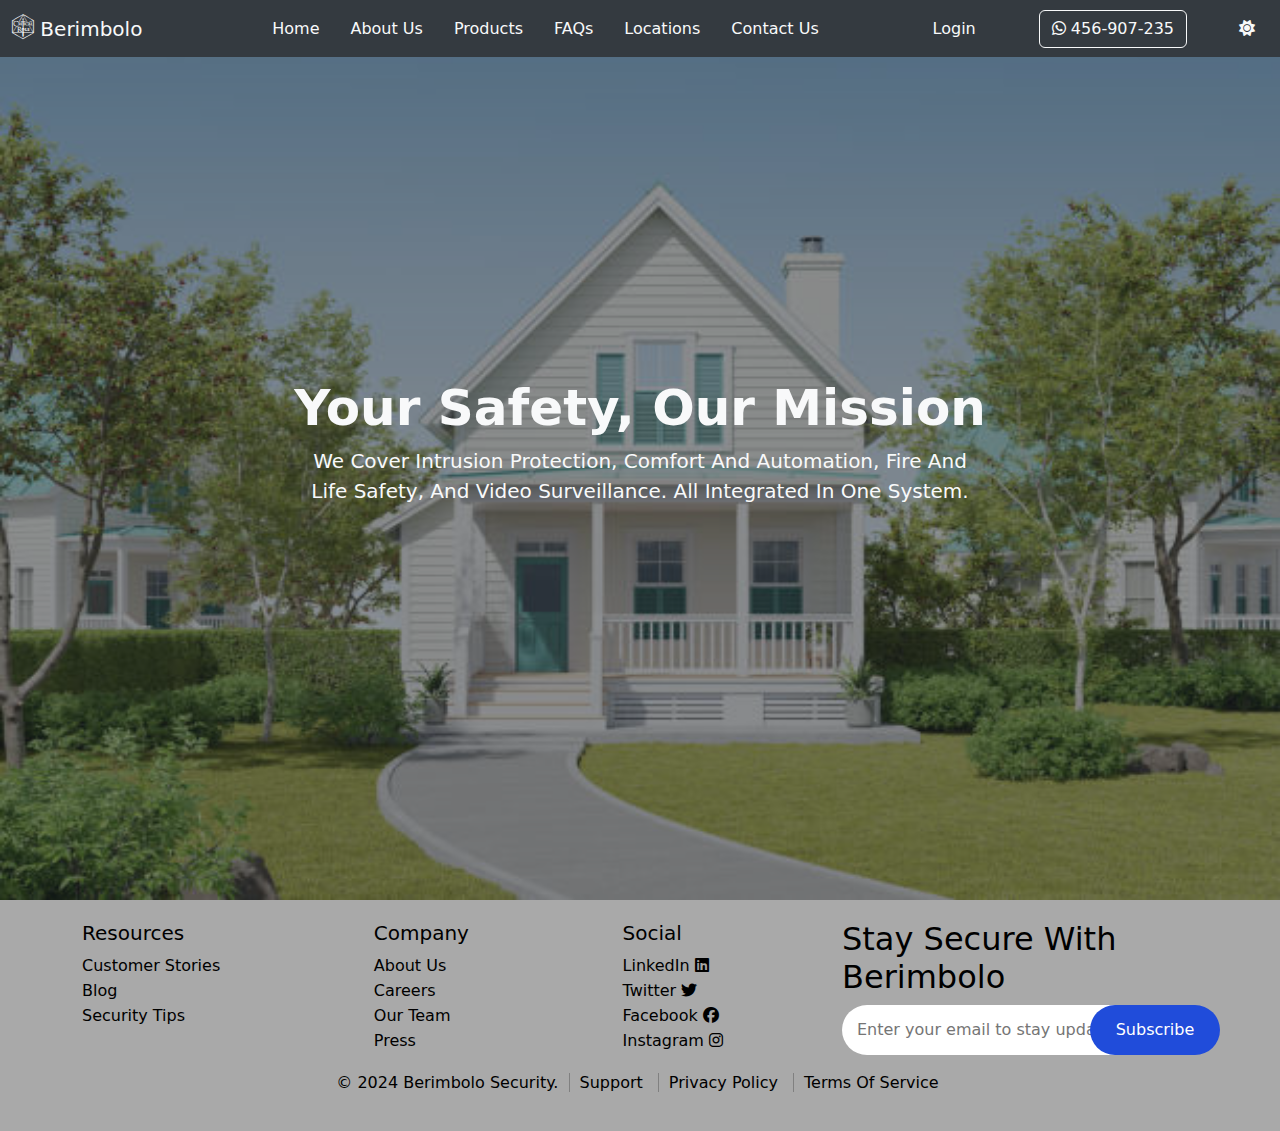
<file: index.html>
<!DOCTYPE html>
<html lang="en">
<head>
    <meta charset="UTF-8">
    <meta name="viewport" content="width=device-width, initial-scale=1.0">
    <title>Berimbolo Security</title>
    <link rel="stylesheet" href="bootstrap.min.css">
    <link rel="stylesheet" href="style.css">
    <link rel="stylesheet" href="responsive.css">
    <link rel="stylesheet" href="all.min.css">
    <link rel="stylesheet" href="https://cdnjs.cloudflare.com/ajax/libs/font-awesome/6.7.2/css/all.min.css" integrity="sha512-Evv84Mr4kqVGRNSgIGL/F/aIDqQb7xQ2vcrdIwxfjThSH8CSR7PBEakCr51Ck+w+/U6swU2Im1vVX0SVk9ABhg==" crossorigin="anonymous" referrerpolicy="no-referrer" />
</head>
<body>
    <!-- navbar start-->
    <nav class="navbar navbar-expand-lg navbar-light bg-dark bg-opacity-50 fixed-top" data-theme="dark" id="navbar">
        <div class="container-fluid">
            <a class="navbar-brand text-light" href="#" onclick="showSection('home')"><i class="fa-brands fa-critical-role" style="font-size: 25px;"></i> Berimbolo</a>
            <button class="navbar-toggler" type="button" data-bs-toggle="collapse" data-bs-target="#marwa" aria-controls="navbarSupportedContent" aria-expanded="false" aria-label="Toggle navigation">
                <span class="navbar-toggler-icon"></span>
            </button>
            <div class="collapse navbar-collapse" id="marwa">
                <ul class="navbar-nav mb-lg-0 justify-content-center d-flex" style="gap: 15px;">
                    <li class="nav-item">
                        <a class="nav-link active text-light" aria-current="page" href="#" onclick="showSection('home')">Home</a>
                    </li>
                    <li class="nav-item">
                        <a class="nav-link text-light" href="#" onclick="showSection('aboutus')">About Us</a>
                    </li>
                    <li class="nav-item">
                        <a class="nav-link text-light" href="#" onclick="showSection('products')">Products</a>
                    </li>
                    <li class="nav-item">
                        <a class="nav-link text-light" href="#" onclick="showSection('FAQ')">FAQs</a>
                    </li>
                    <li class="nav-item">
                        <a class="nav-link text-light" href="#" onclick="showSection('locations')" >locations</a>
                    </li>
                    <li class="nav-item">
                        <a class="nav-link text-light" data-bs-toggle="modal" data-bs-target="#marwa2" href="#">contact us</a>
                    </li>
                </ul>
                <div class="d-flex justify-content-end align-items-center">
                    <a href="#login" class="me-5 text-light text-decoration-none" onclick="showSection('login')">Login</a>
                    <a href="https://wa.link/62107l" class="btn btn-outline-light me-4"><i class="fa-brands fa-whatsapp"></i> 456-907-235</a>
                    <button id="themeToggle" class="btn text-light">
                        <i id="themeIcon" class="fa-solid fa-sun"></i>
                    </button>
                </div>
                <div id="toast"></div>
            </div>
        </div>
    </nav>
    <!-- navbar end-->
    <!-- hero start-->
    <div class="mm section" id="home">
        <section class="one text-light bg-dark bg-opacity-50 " >
            <img src="house1.jpg" alt="">
            <h1>Your Safety, Our Mission</h1>
            <p class=" d-flex justify-content-center">We cover intrusion protection, comfort and automation, fire and life safety, and video surveillance. All integrated in one system.</p>
        </section>
    </div>
    <!-- hero end-->
    <!-- contact_us start -->
    <section id="modal" class="model">
        <div class="modal fade" id="marwa2" tabindex="-1" aria-labelledby="exampleModalLabel" aria-hidden="true">
            <div class="modal-dialog ">
                <div class="modal-content">
                <div class="modal-header">
                    <h1 class="modal-title" style="font-size: 35px;" id="exampleModalLabel">contact us</h1>
                    <button type="button" class="btn-close" data-bs-dismiss="modal" aria-label="Close"></button>
                </div>
                <div class="modal-body">
                    <div class="d-flex align-content-center gap-3">
                        <i class="fa-solid fa-location-dot fs-4 text-secondary"></i>
                        <p> 123 anywherest..any <br>city,st12345</p>
                    </div>
                    <div class="d-flex align-content-center gap-3">
                        <a class="d-flex align-content-center gap-3" href="https://wa.link/62107l" ><i class="fa-brands fa-whatsapp fs-5 text-secondary"></i> <p>456-907-235</p></a>
                    </div>
                    <div class="d-flex align-content-center gap-3">
                        <i class="fa-solid fa-envelope fs-4 text-secondary"></i>
                        <p> <a href="#">Berimbolo@gmail.com</a></p>
                    </div>
                    <div class="d-flex align-content-center gap-3">
                        <i class="fa regular fa-globe fs-4 text-secondary"></i>
                        <p> <a href="#">www.Berimbolsecurity</a></p>
                    </div>
                </div>
                <div class="modal-footer d-flex  gap-3">
                    <button type="button" class="btn btn-secondary" data-bs-dismiss="modal">Cancel</button>
                </div>
            </div>
            </div>
        </div>
    </section>
    <!-- contact_us end -->
    <!-- about_us start -->
    <main id="aboutus" class="mt-5 section" style="padding-top: 70px;margin-bottom: 20px;">
        <h2 class="text-center">about us</h2>
        <section class="bb">
            <!-- section1 start -->
            <div class="aa mt-5">
                <div class="row justify-content-center gap-5 gg">
                    <div class="col-12 col-md-5 align-content-center ">
                        <h1>our company</h1>
                        <p>Your safety is our priority at Berimbolo Security! We deliver top-notch solutions like advanced alarm systems, CCTV installations, and 24/7 monitoring to ensure complete peace of mind. With a focus on innovation and reliability, we aim to secure your home and business while making protection effortless. Trust us to provide expert assessments, seamless installations, and unparalleled support.</p>
                    </div>
                    <div class="col-12 col-md-3 clin" style="background-image: url(positions-in-a-company.jpeg); background-position: center;"></div>
                </div>
            </div>
            <div class="row justify-content-center mt-5 gap-5 gg">
                <div class="col-12 col-md-3 clin" style="background-image: url(hand.webp);background-position: center;"></div>
                <article class="col-12 col-md-5 lh-3 my-auto ">
                    <h2 class="w-75">how we work with our clients</h2>
                    <p>At Berimbolo Security, we work by first understanding our clients' needs through detailed risk assessments. Then, we deliver comprehensive security solutions, including installation of systems and 24/7 monitoring, with continuous support to ensure complete protection.</p>
                    <a class="btn btn-dark dd" href="#" data-bs-toggle="modal" data-bs-target="#marwa2">contact us <i class="fa light fa-arrow-right"></i></a>
                </article>
            </div>

            <div class="row justify-content-center mt-5 gap-5 cc gg">
                <article class="col-12 col-md-5 lh-3 my-auto  ">
                    <h2 class="w-75">dream until your dreams come true</h2>
                    <p>"Dream until your dreams come true" reflects Berimbolo Security's mission for growth. With rising demand, they're creating a website to showcase their services—security assessments, alarm systems, CCTV, and 24/7 monitoring—while ensuring a smooth experience for both mobile and desktop users.</p>
                    <a class="btn btn-dark dd" href="#" data-bs-toggle="modal" data-bs-target="#marwa2">contact us <i class="fa light fa-arrow-right"></i></a>
                </article>
                <div class="col-12 col-md-3 clin" style="background-image: url(man-woman-tablet-business-city-smile-approval-deal-notification-contact-people-partner-digital-touchscreen-325843609.webp);"></div>
            </div>
            <!-- section1 end -->

            <!-- section2 start -->
            <section class="mt-5 text-center">
                <h2>our core values</h2>
                <p>our values shape the culture of our organization and define the character of our company</p>
                <div class="row justify-content-center gap-3 mb-3">
                    <div class="card values col-12 col-md-5" style="background-image: url(bg.png); background-size: cover;">
                        <img src="images(2).png" class="card-img-top mx-auto" alt="...">
                        <div class="card-body text-dark">
                            <h5 class="card-title">Collaboration</h5>
                            <p class="card-text">Collaboration is the process of two or more people or organizations working together to complete a task or achieve a goal.</p>
                        </div>
                    </div>
                    <div class="card values col-12 col-md-5" style="background-image: url(bg.png); background-size: cover;">
                        <img src="calc(3).png" class="card-img-top mx-auto" alt="...">
                        <div class="card-body text-dark">
                            <h5 class="card-title">Transparency</h5>
                            <p class="card-text">Transparency, as used in science is operating in such a way that it is easy for others to see what actions are performed.</p>
                        </div>
                    </div>
                </div>
                <div class="row justify-content-center gap-3">
                    <div class="card values col-12 col-md-5" style="background-image: url(bg.png); background-size: cover;">
                        <img src="arrow.png" class="card-img-top mx-auto" alt="...">
                        <div class="card-body text-dark">
                            <h5 class="card-title">Trust</h5>
                            <p class="card-text">Trust will help us foster a positive and productive environment that delivers value to our users and customers</p>
                        </div>
                    </div>
                    <div class="card values col-12 col-md-5" style="background-image: url(bg.png); background-size: cover;">
                        <img src="integrity.png" class="card-img-top mx-auto" alt="...">
                        <div class="card-body text-dark">
                            <h5 class="card-title">integrity</h5>
                            <p class="card-text">Integrity ensures that we are honest, transparent, and ethical in all our interactions.</p>
                        </div>
                    </div>
                </div>
            </section>
            <!-- section2 end -->
        </section>
        <!-- team_work start -->
        <section class="mt-5">
            <h2 class="text-center mb-5">Our Perfect Team</h2>
            <!-- group1 -->
            <div class="row justify-content-center " style="gap: 100px;">
                <!-- Team member 1 -->
                <div class="d-flex team col-12 col-sm-6 col-md-4 gap-4">
                    <img src="man1.png" class="col-4 img-fluid">
                    <div class="col-8">
                        <h5>John Miller</h5>
                        <small class="text-primary">Technical Director</small>
                        <p>Oversees security system development and ensures a smooth user experience across platforms.</p>
                        <small>
                            <a href="#" class=" text-secondary"><i class="fa-brands fa-instagram col-1"></i></a>
                            <a href="#" class=" text-secondary"><i class="fa-brands fa-twitter col-1"></i></a>
                            <a href="#" class=" text-secondary"><i class="fa-brands fa-facebook col-1"></i></a>
                            <a href="#" class=" text-secondary"><i class="fa-brands fa-linkedin col-1"></i></a>
                        </small>
                    </div>
                </div>
                <!-- Team member 2 -->
                <div class="d-flex team col-12 col-sm-6 col-md-4 gap-4">
                    <img src="woman2.jpg" class="col-4 img-fluid">
                    <div class="col-8">
                        <h5>Sarah Johnson</h5>
                        <small class="text-primary">Project Manager</small>
                        <p>Coordinates security system installations and ensures timely project completion.</p>
                        <small>
                            <a href="#" class=" text-secondary"><i class="fa-brands fa-instagram col-1"></i></a>
                            <a href="#" class=" text-secondary"><i class="fa-brands fa-twitter col-1"></i></a>
                            <a href="#" class=" text-secondary"><i class="fa-brands fa-facebook col-1"></i></a>
                            <a href="#" class=" text-secondary"><i class="fa-brands fa-linkedin col-1"></i></a>
                        </small>
                    </div>
                </div>
            </div>
            <!-- group2 -->
            <div class="row justify-content-center mt-5" style="gap: 100px">
                <!-- Team member 3 -->
                <div class="d-flex team col-12 col-sm-6 col-md-4 gap-4">
                    <img src="man3.png" class="col-4 img-fluid">
                    <div class="col-8">
                        <h5>David Lee</h5>
                        <small class="text-primary">Security Consultant</small>
                        <p>Provides consultations and personalized security solutions for clients.</p>
                        <small>
                            <a href="#" class=" text-secondary"><i class="fa-brands fa-instagram col-1"></i></a>
                            <a href="#" class=" text-secondary"><i class="fa-brands fa-twitter col-1"></i></a>
                            <a href="#" class=" text-secondary"><i class="fa-brands fa-facebook col-1"></i></a>
                            <a href="#" class=" text-secondary"><i class="fa-brands fa-linkedin col-1"></i></a>
                        </small>
                    </div>
                </div>
                <!-- Team member 4 -->
                <div class="d-flex team col-12 col-sm-6 col-md-4 gap-4">
                    <img src="woman1.jpeg" class="col-4 img-fluid">
                    <div class="col-8">
                        <h5>Emily Harris</h5>
                        <small class="text-primary">Cybersecurity Expert</small>
                        <p>Manages risk assessments and digital safety, supports 24/7 monitoring for protection.</p>
                        <small>
                            <a href="#" class=" text-secondary"><i class="fa-brands fa-instagram col-1"></i></a>
                            <a href="#" class=" text-secondary"><i class="fa-brands fa-twitter col-1"></i></a>
                            <a href="#" class=" text-secondary"><i class="fa-brands fa-facebook col-1"></i></a>
                            <a href="#" class=" text-secondary"><i class="fa-brands fa-linkedin col-1"></i></a>
                        </small>
                    </div>
                </div>
            </div>
            <!-- group3 -->
            <div class="row justify-content-center  mt-5" style="gap: 100px">
                <!-- Team member 5 -->
                <div class="d-flex team col-12 col-sm-6 col-md-4 gap-4">
                    <img src="man2.png" class="col-4 img-fluid">
                    <div class="col-8">
                        <h5>Michael Clark</h5>
                        <small class="text-primary">Sales Manager</small>
                        <p>Manages customer relations, sales, and installation of security systems.</p>
                        <small>
                            <a href="#" class=" text-secondary"><i class="fa-brands fa-instagram col-1"></i></a>
                            <a href="#" class=" text-secondary"><i class="fa-brands fa-twitter col-1"></i></a>
                            <a href="#" class=" text-secondary"><i class="fa-brands fa-facebook col-1"></i></a>
                            <a href="#" class=" text-secondary"><i class="fa-brands fa-linkedin col-1"></i></a>
                        </small>
                    </div>
                </div>
                <!-- Team member 6 -->
                <div class="d-flex team col-12 col-sm-6 col-md-4 gap-4">
                    <img src="woman3.jpg" class="col-4 img-fluid">
                    <div class="col-8">
                        <h5>Laura Walker</h5>
                        <small class="text-primary">Customer Relations Manager</small>
                        <p>Maintains client communication and improves the service experience.</p>
                        <small>
                            <a href="#" class=" text-secondary"><i class="fa-brands fa-instagram col-1"></i></a>
                            <a href="#" class=" text-secondary"><i class="fa-brands fa-twitter col-1"></i></a>
                            <a href="#" class=" text-secondary"><i class="fa-brands fa-facebook col-1"></i></a>
                            <a href="#" class=" text-secondary"><i class="fa-brands fa-linkedin col-1"></i></a>
                        </small>
                    </div>
                </div>
            </div>
        </section>
        <!-- team_work end -->
        <!-- testmonial start -->
        <section class="testmonial mt-5">
            <h2 class="text-center mb-5">our Testimonials </h2>
            <div class="row gap-4 justify-content-center">
                <div class="card col-3" style="width: 20rem;">
                    <i class="fa-solid fa-quote-left" style="font-size: 30px;"></i>
                    <div class="ww">
                        <img src="man.png" class="shadow" style="border-radius: 50%;width: 200px;height: 200px;">
                        <div class="card-body">
                            <h5>John Smith,Homeowner</h5>
                            <h6><i class="fa-solid fa-star"></i>
                                <i class="fa-solid fa-star"></i>
                                <i class="fa-solid fa-star"></i>
                                <i class="fa-solid fa-star"></i>
                                <i class="fa-regular fa-star"></i>
                            </h6>
                            <p class="card-text">The security system from Fortix has given my family peace of mind. The installation was seamless, and the devices are user-friendly. Highly recommend!</p>
                        </div>
                    </div>
                </div>
                <div class="card col-3" style="width: 20rem;">
                    <i class="fa-solid fa-quote-left" style="font-size: 30px;"></i>
                    <div class="ww">
                        <img src="woman.png" class="shadow" style="border-radius: 50%;width: 200px;height: 200px;">
                        <div class="card-body">
                            <h5>Emily Davis, Business Owner</h5>
                            <h6><i class="fa-solid fa-star"></i>
                                <i class="fa-solid fa-star"></i>
                                <i class="fa-solid fa-star"></i>
                                <i class="fa-regular fa-star"></i>
                                <i class="fa-regular fa-star"></i>
                            </h6>
                            <p class="card-text">Fortix provided exceptional service and cutting-edge solutions for my office. Their support team is always available, making it easy to handle any issues."</p>
                        </div>
                    </div>
                </div>
                <div class="card col-3" style="width: 20rem;">
                    <i class="fa-solid fa-quote-left" style="font-size: 30px;"></i>
                    <div class="ww">
                        <img src="images(1).png" class="shadow" style="border-radius: 50%;width: 200px;height: 200px;">
                        <div class="card-body">
                            <h5>Ahmed Ali, IT Specialist</h5>
                            <h6><i class="fa-solid fa-star"></i>
                                <i class="fa-solid fa-star"></i>
                                <i class="fa-solid fa-star"></i>
                                <i class="fa-solid fa-star"></i>
                                <i class="fa-solid fa-star"></i>
                            </h6>
                            <p class="card-text">I trust Fortix for their reliable and advanced technology. Their smart cameras and sensors ensure top-notch safety for my property.</p>
                        </div>
                    </div>
                </div>
            </div>
        </section>
        <!-- testmonial end -->
    </main>
    <!-- about_us end -->
    <!-- locations start -->
    <section class="locations mt-5 section" id="locations" style="padding-top: 70px;margin-bottom: 20px;">
        <h2 class="text-center">Company Locations</h2>
        <div class="gallary mt-5">
            <div class="row gap-5 justify-content-center mb-3">
                <div class="card-area col-12 col-md-6 col-lg-3">
                    <div class="card card1 ">
                        <img src="america-pictures-r6jsqyj9mgl0bwxw.jpg" >
                        <div class="overlay">
                            <h4>United States (America)</h4>
                            <p>The main branch in the U.S. is situated in a major city, serving clients across North America.</p>
                        </div>
                    </div>
                </div>
                <div class="card-area  col-12 col-md-6 col-lg-3 ">
                    <div class="card card1">
                        <img src="france.jpg" alt="">
                        <div class="overlay">
                            <h4>France</h4>
                            <p>Located in one of the major cities, this branch offers comprehensive services, including security risk assessments, alarm system installations, and CCTV setups.</p>
                        </div>
                    </div>
                </div>
                <div class="card-area col-12 col-md-6 col-lg-3">
                    <div class="card card1 ">
                        <img src="uk.webp" alt="">
                        <div class="overlay">
                            <h4>United Kingdom (UK)</h4>
                            <p>This branch specializes in providing high-quality security solutions for businesses and residential properties, with a focus on innovation and reliability.</p>
                        </div>
                    </div>
                </div>
            </div>
            <div class="row gap-5 justify-content-center mt-3">
                <div class="card-area col-12 col-md-6 col-lg-3">
                    <div class="card card1">
                        <img src="german.jpg" alt="">
                        <div class="overlay">
                            <h4>Germany</h4>
                            <p>This branch is renowned for utilizing cutting-edge German technology in the security sector.</p>
                        </div>
                    </div>
                </div>
                <div class="card-area col-12 col-md-6 col-lg-3">
                    <div class="card card1">
                        <img src="spain.jpg" alt="">
                        <div class="overlay">
                            <h4>Spain</h4>
                            <p>The Spanish branch focuses on delivering exceptional services tailored to clients in the region.</p>
                        </div>
                    </div>
                </div>
                <div class="card-area col-12 col-md-6 col-lg-3">
                    <div class="card card1">
                        <img src="canda.jpg" alt="">
                        <div class="overlay">
                            <h4>Canada</h4>
                            <p>Located in a key metropolitan area, the Canadian branch offers tailored security services, including 24/7 monitoring, ensuring complete protection for its clients.</p>
                        </div>
                    </div>
                </div>
            </div>
        </div>
    </section>
    <!-- locations end -->
    <!-- products start -->
    <main class="mt-5 section" id="products" style="padding-top: 70px;margin-bottom: 20px;">
        <h2 class="text-center">all products</h2> 
        <!-- section1 start -->
        <section id="section1" class="mt-5">
            <div class="d-flex ms-5">
                <div class="h2 me-2 bg-dark bg-opacity-75"></div>
                <h2>smart locks</h2>
            </div>
            <div class="row justify-content-evenly gap-5 mt-3 ">
                <!-- Card 1 -->
                <div class="card d-flex justify-content-center align-items-center pt-3 ff" style="width: 15rem; height: 40vh;">
                    <input type="checkbox" id="toggleHeart1" class="d-none">
                    <label for="toggleHeart1">
                        <i class="fa-solid fa-heart"></i>
                    </label>
                    <div class="row justify-content-center align-items-center bg-dark bg-opacity-50 py-2" style="height: 50%; width: 100%;">
                        <img src="lock1.png" class="card-img-top col-4" style="width: 70px; height: 100px;">
                    </div>
                    <div class="card-body">
                        <h5 class="card-title">Doorbell Camera</h5>
                        <small class="card-text text-muted">EGP 17,749.00 <br> <del>EGP 2000.00 </del></small>
                        <a href="#" class="btn btn-primary">add to card <i class="fa fa-cart-shopping"></i></a>
                    </div>
                </div>
                <!-- Card 2 -->
                <div class="card d-flex justify-content-center align-items-center pt-3" style="width: 15rem; height: 40vh;">
                    <input type="checkbox" id="toggleHeart2" class="d-none">
                    <label for="toggleHeart2">
                        <i class="fa-solid fa-heart"></i>
                    </label>
                    <div class="row justify-content-center align-items-center bg-dark bg-opacity-50 py-2" style="height: 50%; width: 100%;">
                        <img src="lock2.png" class="card-img-top col-4" style="width: 160px; height: 100px;">
                    </div>
                    <div class="card-body">
                        <h5 class="card-title">Smart Door Lock</h5>
                        <small class="card-text text-muted">EGP 19,749.00 <br> <del>EGP 25,584.00 </del></small>
                        <a href="#" class="btn btn-primary">add to card <i class="fa fa-cart-shopping"></i></a>
                    </div>
                </div>
                <!-- Card 3 -->
                <div class="card d-flex justify-content-center align-items-center pt-3" style="width: 15rem; height: 40vh;">
                    <input type="checkbox" id="toggleHeart3" class="d-none">
                    <label for="toggleHeart3">
                        <i class="fa-solid fa-heart"></i>
                    </label>
                    <div class="row justify-content-center align-items-center bg-dark bg-opacity-50 py-2" style="height: 50%; width: 100%;">
                        <img src="lock3.png" class="card-img-top col-4" style="width: 150px; height: 100px;">
                    </div>
                    <div class="card-body">
                        <h5 class="card-title">Smart Lock</h5>
                        <small class="card-text text-muted">EGP 12,399.00 <br> <del>EGP 16,029.00 </del></small>
                        <a href="#" class="btn btn-primary">add to card <i class="fa fa-cart-shopping"></i></a>
                    </div>
                </div>
                <!-- Card 4 -->
                <div class="card d-flex justify-content-center align-items-center pt-3" style="width: 15rem; height: 40vh;">
                    <input type="checkbox" id="toggleHeart4" class="d-none">
                    <label for="toggleHeart4">
                        <i class="fa-solid fa-heart"></i>
                    </label>
                    <div class="row justify-content-center align-items-center bg-dark bg-opacity-50 py-2" style="height: 50%; width: 100%;">
                        <img src="lock4.png" class="card-img-top col-4" style="width: 160px; height: 100px;">
                    </div>
                    <div class="card-body">
                        <h5 class="card-title">Smart Lock</h5>
                        <small class="card-text text-muted">EGP 12,749.00 <br> <del>EGP 21,584.00 </del></small>
                        <a href="#" class="btn btn-primary">add to card <i class="fa fa-cart-shopping"></i></a>
                    </div>
                </div>
            </div>
        </section> 
        <!-- section1 end -->
        <!-- section2 start -->
        <section id="section2" class="mt-5">
            <div class="d-flex ms-5">
                <div class="h2 me-2 bg-dark bg-opacity-75"></div>
                <h2>sensors</h2>
            </div>
            <div class="row justify-content-evenly gap-5 mt-3">
                <!-- Card 1 -->
                <div class="card d-flex justify-content-center align-items-center pt-3" style="width: 15rem; height: 40vh;">
                    <input type="checkbox" id="toggleHeart5" class="d-none">
                    <label for="toggleHeart5">
                        <i class="fa-solid fa-heart"></i>
                    </label>
                    <div class="row justify-content-center align-items-center bg-dark bg-opacity-50 py-2" style="height: 50%; width: 100%;">
                        <img src="sensor1.png" class="card-img-top col-4" style="width: 150px; height: 100px;">
                    </div>
                    <div class="card-body">
                        <h5 class="card-title">Doorbell Camera</h5>
                        <small class="card-text text-muted">EGP 17,749.00 <br> <del>EGP 2000.00 </del></small>
                        <a href="#" class="btn btn-primary">add to card <i class="fa fa-cart-shopping"></i></a>
                    </div>
                </div>
                <!-- Card 2 -->
                <div class="card d-flex justify-content-center align-items-center pt-3" style="width: 15rem; height: 40vh;">
                    <input type="checkbox" id="toggleHeart6" class="d-none">
                    <label for="toggleHeart6">
                        <i class="fa-solid fa-heart"></i>
                    </label>
                    <div class="row justify-content-center align-items-center bg-dark bg-opacity-50 py-2" style="height: 50%; width: 100%;">
                        <img src="sensor2.png" class="card-img-top col-4" style="width: 160px; height: 100px;">
                    </div>
                    <div class="card-body">
                        <h5 class="card-title">Smart Door Lock</h5>
                        <small class="card-text text-muted">EGP 19,749.00 <br> <del>EGP 25,584.00 </del></small>
                        <a href="#" class="btn btn-primary">add to card <i class="fa fa-cart-shopping"></i></a>
                    </div>
                </div>
                <!-- Card 3 -->
                <div class="card d-flex justify-content-center align-items-center pt-3" style="width: 15rem; height: 40vh;">
                    <input type="checkbox" id="toggleHeart7" class="d-none">
                    <label for="toggleHeart7">
                        <i class="fa-solid fa-heart"></i>
                    </label>
                    <div class="row justify-content-center align-items-center bg-dark bg-opacity-50 py-2" style="height: 50%; width: 100%;">
                        <img src="sensor3.png" class="card-img-top col-4" style="width: 150px; height: 100px;">
                    </div>
                    <div class="card-body">
                        <h5 class="card-title">Smart Lock</h5>
                        <small class="card-text text-muted">EGP 12,399.00 <br> <del>EGP 16,029.00 </del></small>
                        <a href="#" class="btn btn-primary">add to card <i class="fa fa-cart-shopping"></i></a>
                    </div>
                </div>
                <!-- Card 4 -->
                <div class="card d-flex justify-content-center align-items-center pt-3" style="width: 15rem; height: 40vh;">
                    <input type="checkbox" id="toggleHeart8" class="d-none">
                    <label for="toggleHeart8">
                        <i class="fa-solid fa-heart"></i>
                    </label>
                    <div class="row justify-content-center align-items-center bg-dark bg-opacity-50 py-2" style="height: 50%; width: 100%;">
                        <img src="sensor4.png" class="card-img-top col-4" style="width: 160px; height: 100px;">
                    </div>
                    <div class="card-body">
                        <h5 class="card-title">Smart Lock</h5>
                        <small class="card-text text-muted">EGP 12,749.00 <br> <del>EGP 21,584.00 </del></small>
                        <a href="#" class="btn btn-primary">add to card <i class="fa fa-cart-shopping"></i></a>
                    </div>
                </div>
            </div>
        </section> 
        <!-- section2 end -->
    </main>
    <!-- products end -->
    <!-- FAQ start -->
    <div class="container section" id="FAQ" style="padding-top: 70px;margin-bottom: 20px;">
        <div class="row justify-content-between align-items-center">
            <img src="FAQ.png" class="col-md-5 img-fluid" alt="FAQ Image">
            <div class="col-md-6">
                <div class="tt">
                    <h1>FAQ</h1>
                    <div class="h3 me-2 bg-dark bg-opacity-75"></div>
                </div>
                <div class="accordion" id="accordionExample">
                    <div class="accordion-item">
                        <h2 class="accordion-header">
                            <button class="accordion-button" type="button" data-bs-toggle="collapse" data-bs-target="#collapseOne" aria-expanded="true" aria-controls="collapseOne">
                                What is the range of your wireless security devices?
                            </button>
                        </h2>
                        <div id="collapseOne" class="accordion-collapse collapse show" data-bs-parent="#accordionExample">
                            <div class="accordion-body">
                                <p>Our wireless devices can cover up to 2000 meters in an open space, ensuring reliable communication.</p>
                            </div>
                        </div>
                    </div>
                    <div class="accordion-item">
                        <h2 class="accordion-header">
                            <button class="accordion-button" type="button" data-bs-toggle="collapse" data-bs-target="#collapseTwo" aria-expanded="false" aria-controls="collapseTwo">
                                Do your products require a professional to install?
                            </button>
                        </h2>
                        <div id="collapseTwo" class="accordion-collapse collapse" data-bs-parent="#accordionExample">
                            <div class="accordion-body">
                                <p>While our products are designed for easy installation, we recommend professional setup for optimal performance.</p>
                            </div>
                        </div>
                    </div>
                    <div class="accordion-item">
                        <h2 class="accordion-header">
                            <button class="accordion-button" type="button" data-bs-toggle="collapse" data-bs-target="#collapseThree" aria-expanded="false" aria-controls="collapseThree">
                                Can I control the security system remotely?
                            </button>
                        </h2>
                        <div id="collapseThree" class="accordion-collapse collapse" data-bs-parent="#accordionExample">
                            <div class="accordion-body">
                                <p>Yes, you can control the entire system through our mobile app, available for iOS and Android devices.</p>
                            </div>
                        </div>
                    </div>
                    <div class="accordion-item">
                        <h2 class="accordion-header">
                            <button class="accordion-button" type="button" data-bs-toggle="collapse" data-bs-target="#collapseFour" aria-expanded="false" aria-controls="collapseFour">
                                What happens if there is a power outage?
                            </button>
                        </h2>
                        <div id="collapseFour" class="accordion-collapse collapse" data-bs-parent="#accordionExample">
                            <div class="accordion-body">
                                <p>All our systems are equipped with backup batteries that ensure functionality during power outages.</p>
                            </div>
                        </div>
                    </div>
                    <div class="accordion-item">
                        <h2 class="accordion-header">
                            <button class="accordion-button" type="button" data-bs-toggle="collapse" data-bs-target="#collapseFive" aria-expanded="false" aria-controls="collapseFive">
                                Do you provide 24/7 monitoring services?
                            </button>
                        </h2>
                        <div id="collapseFive" class="accordion-collapse collapse" data-bs-parent="#accordionExample">
                            <div class="accordion-body">
                                <p>Yes, we offer 24/7 professional monitoring services to ensure your property is always protected.</p>
                            </div>
                        </div>
                    </div>

                    <div class="accordion-item">
                        <h2 class="accordion-header">
                            <button class="accordion-button" type="button" data-bs-toggle="collapse" data-bs-target="#collapseSix" aria-expanded="false" aria-controls="collapseSix">
                                What types of security cameras do you offer?
                            </button>
                        </h2>
                        <div id="collapseSix" class="accordion-collapse collapse" data-bs-parent="#accordionExample">
                            <div class="accordion-body">
                                <p>We offer a variety of security cameras including indoor, outdoor, and PTZ (Pan-Tilt-Zoom) cameras for various security needs.</p>
                            </div>
                        </div>
                    </div>
    
                    <div class="accordion-item">
                        <h2 class="accordion-header">
                            <button class="accordion-button" type="button" data-bs-toggle="collapse" data-bs-target="#collapseSeven" aria-expanded="false" aria-controls="collapseSeven">
                                How long does the installation process take?
                            </button>
                        </h2>
                        <div id="collapseSeven" class="accordion-collapse collapse" data-bs-parent="#accordionExample">
                            <div class="accordion-body">
                                <p>The installation process typically takes 2-4 hours depending on the complexity of the system and the site conditions.</p>
                            </div>
                        </div>
                    </div>
    
                    <div class="accordion-item">
                        <h2 class="accordion-header">
                            <button class="accordion-button" type="button" data-bs-toggle="collapse" data-bs-target="#collapseEight" aria-expanded="false" aria-controls="collapseEight">
                                Can the security system be integrated with other smart home devices?
                            </button>
                        </h2>
                        <div id="collapseEight" class="accordion-collapse collapse" data-bs-parent="#accordionExample">
                            <div class="accordion-body">
                                <p>Yes, our security system can be integrated with other smart home devices such as lights, thermostats, and locks to enhance your home automation experience.</p>
                            </div>
                        </div>
                    </div>
    
                </div>
            </div>
        </div>
    </div>
    <!-- FAQ end -->
    <!-- login start -->
    <section class="login mt-5 section" id="login" style="padding-top: 70px;margin-bottom: 20px;">
        <div class="container">
            <div class="row justify-content-center align-items-center shadow ">
                <h2 class="text-center mt-4 mb-4">Welcome to Berimbolo</h2>
                <form class="col-md-6 p-4  rounded ff">
                    <div class="mb-3">
                        <label for="uu" class="form-label">Email</label>
                        <input type="email" id="uu" class="form-control" placeholder="Enter your email" required>
                    </div>
                    <div class="mb-3">
                        <label for="oo" class="form-label">Password</label>
                        <input type="password" id="oo" class="form-control" placeholder="Enter your password" required>
                    </div>
                    <div class="text-end mb-3">
                        <a href="#" class="text-decoration-none link">Forgot the password?</a>
                    </div>
                    <div class="d-flex flex-column align-items-center gap-3 w-100">
                        <button type="submit" class="btn btn-primary rounded-pill w-75">Sign In</button>
                        <small class=" text-center">or</small>
                        <button type="button" class="btn btn-outline-danger rounded-pill w-75">
                            <img src="google.png" style="width: 30px;"> Log in with Google
                        </button>
                        <button type="button" class="btn btn-outline-primary rounded-pill w-75">
                            <i class="fa-brands fa-facebook" style="font-size: 30px;"></i> Log in with Facebook
                        </button>
                    </div>
                </form>
                <div class="col-md-6 d-none d-md-block">
                    <img src="about us.png" class="img-fluid rounded " alt="About Us">
                </div>
            </div>
        </div>
    </section>
    <!-- login end -->
    <!-- footer start -->
    <footer class="subscripe ">
        <div class="container">
            <div class="row justify-content-between align-items-center">
                <div class="col-md-7 d-flex justify-content-between">
                    <div>
                        <h5>Resources</h5>
                        <ul class="list-unstyled">
                            <li><a href="#">Customer Stories</a></li>
                            <li><a href="#">Blog</a></li>
                            <li><a href="#">Security Tips</a></li>
                        </ul>
                    </div>
                    <div>
                        <h5>Company</h5>
                        <ul class="list-unstyled">
                            <li><a href="#">About Us</a></li>
                            <li><a href="#">Careers</a></li>
                            <li><a href="#">Our Team</a></li>
                            <li><a href="#">Press</a></li>
                        </ul>
                    </div>
                    <div>
                        <h5>Social</h5>
                        <ul class="list-unstyled">
                            <li><a href="#">LinkedIn <i class="fa-brands fa-linkedin"></i></a></li>
                            <li><a href="#">Twitter <i class="fa-brands fa-twitter"></i></a></li>
                            <li><a href="#">Facebook <i class="fa-brands fa-facebook"></i></a></li>
                            <li><a href="#">Instagram <i class="fa-brands fa-instagram"></i></a></li>
                        </ul>
                    </div>
                </div>
                <div class="col-md-4 xx">
                    <h2>Stay Secure with Berimbolo</h2>
                    <div class="enter d-flex">
                        <input type="email" placeholder="Enter your email to stay updated...">
                        <a class="hh" href="#">Subscribe</a>
                    </div>
                </div>
            </div>
            <div class="text-center mt-3">
                <p>&copy; 2024 Berimbolo Security. <span>Support</span> <span>Privacy Policy</span> <span>Terms of Service</span></p>
            </div>
        </div>
    </footer>
    <!-- footer end -->
<script>
        window.embeddedChatbotConfig = {
            chatbotId: "h7GevdeNkeLk0zUJwj7Lj",
            domain: "www.chatbase.co"
        }
</script>
<script
    src="https://www.chatbase.co/embed.min.js"
    chatbotId="h7GevdeNkeLk0zUJwj7Lj"
    domain="www.chatbase.co"
    defer>
</script>
<script src="bootstrap.bundle.min.js"></script>
<script src="index.js"></script>
</body>
</html>
</file>
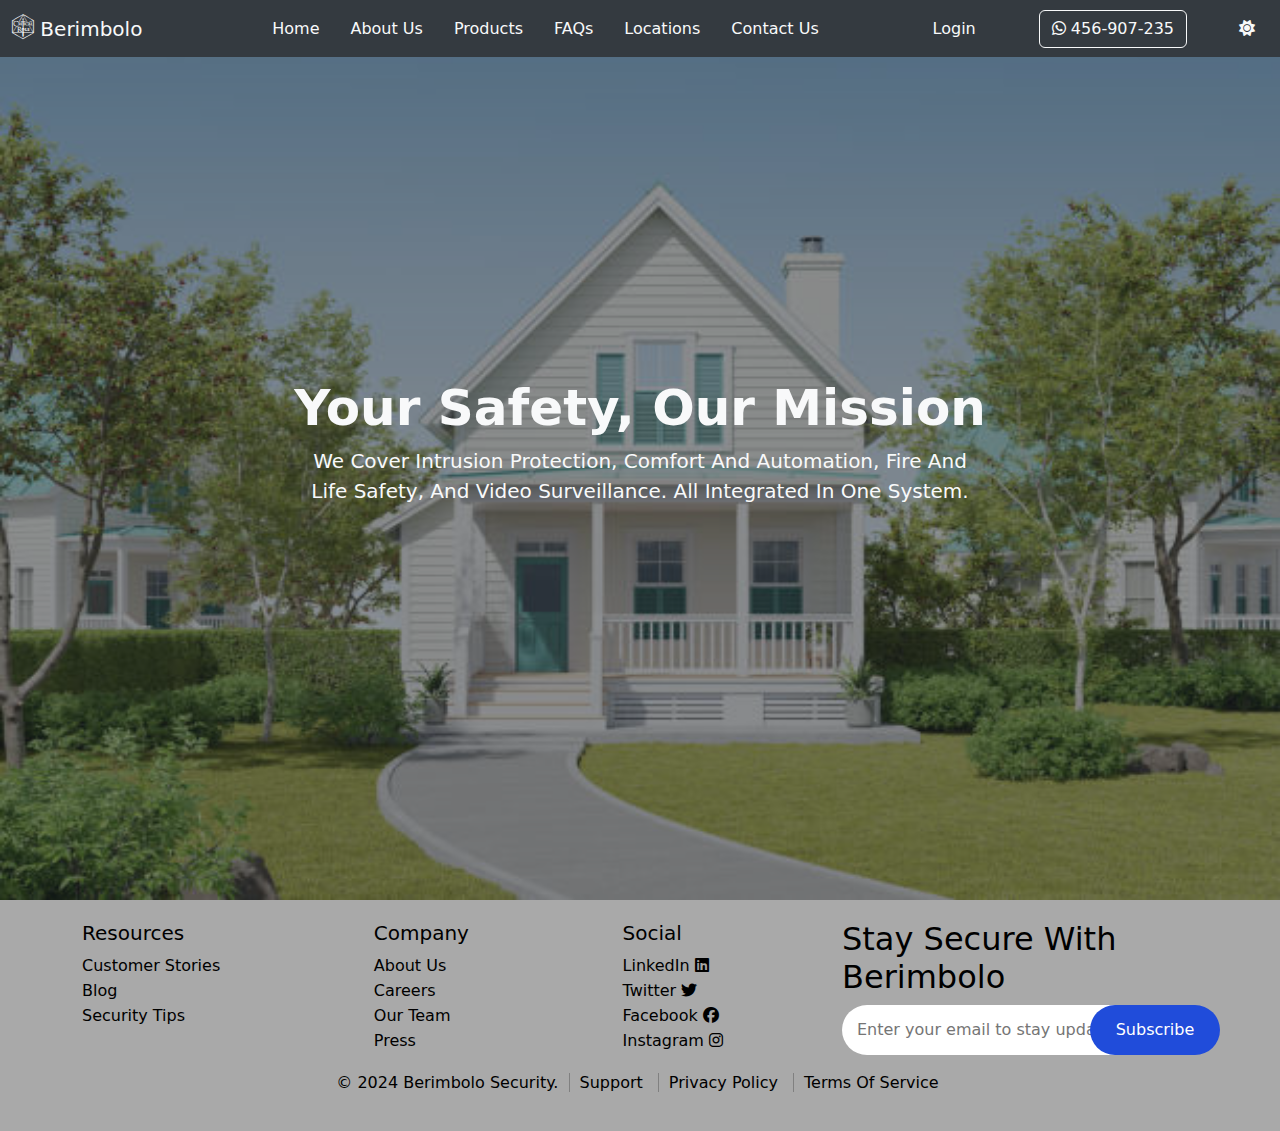
<file: web.html>
<!DOCTYPE html>
<html lang="en">
<head>
    <meta charset="UTF-8">
    <meta name="viewport" content="width=device-width, initial-scale=1.0">
    <title>Berimbolo Security</title>
    <link rel="stylesheet" href="bootstrap.min.css">
    <link rel="stylesheet" href="style.css">
    <link rel="stylesheet" href="responsive.css">
    <link rel="stylesheet" href="all.min.css">
    <link rel="stylesheet" href="https://cdnjs.cloudflare.com/ajax/libs/font-awesome/6.7.2/css/all.min.css" integrity="sha512-Evv84Mr4kqVGRNSgIGL/F/aIDqQb7xQ2vcrdIwxfjThSH8CSR7PBEakCr51Ck+w+/U6swU2Im1vVX0SVk9ABhg==" crossorigin="anonymous" referrerpolicy="no-referrer" />
</head>
<body>
    <!-- navbar start-->
    <nav class="navbar navbar-expand-lg navbar-light bg-dark bg-opacity-50 fixed-top" data-theme="dark" id="navbar">
        <div class="container-fluid">
            <a class="navbar-brand text-light" href="#" onclick="showSection('home')"><i class="fa-brands fa-critical-role" style="font-size: 25px;"></i> Berimbolo</a>
            <button class="navbar-toggler" type="button" data-bs-toggle="collapse" data-bs-target="#marwa" aria-controls="navbarSupportedContent" aria-expanded="false" aria-label="Toggle navigation">
                <span class="navbar-toggler-icon"></span>
            </button>
            <div class="collapse navbar-collapse" id="marwa">
                <ul class="navbar-nav mb-lg-0 justify-content-center d-flex" style="gap: 15px;">
                    <li class="nav-item">
                        <a class="nav-link active text-light" aria-current="page" href="#" onclick="showSection('home')">Home</a>
                    </li>
                    <li class="nav-item">
                        <a class="nav-link text-light" href="#" onclick="showSection('aboutus')">About Us</a>
                    </li>
                    <li class="nav-item">
                        <a class="nav-link text-light" href="#" onclick="showSection('products')">Products</a>
                    </li>
                    <li class="nav-item">
                        <a class="nav-link text-light" href="#" onclick="showSection('FAQ')">FAQs</a>
                    </li>
                    <li class="nav-item">
                        <a class="nav-link text-light" href="#" onclick="showSection('locations')" >locations</a>
                    </li>
                    <li class="nav-item">
                        <a class="nav-link text-light" data-bs-toggle="modal" data-bs-target="#marwa2" href="#">contact us</a>
                    </li>
                </ul>
                <div class="d-flex justify-content-end align-items-center">
                    <a href="#login" class="me-5 text-light text-decoration-none" onclick="showSection('login')">Login</a>
                    <a href="https://wa.link/62107l" class="btn btn-outline-light me-4"><i class="fa-brands fa-whatsapp"></i> 456-907-235</a>
                    <button id="themeToggle" class="btn text-light">
                        <i id="themeIcon" class="fa-solid fa-sun"></i>
                    </button>
                </div>
                <div id="toast"></div>
            </div>
        </div>
    </nav>
    <!-- navbar end-->
    <!-- hero start-->
    <div class="mm section" id="home">
        <section class="one text-light bg-dark bg-opacity-50 " >
            <img src="house1.jpg" alt="">
            <h1>Your Safety, Our Mission</h1>
            <p class=" d-flex justify-content-center">We cover intrusion protection, comfort and automation, fire and life safety, and video surveillance. All integrated in one system.</p>
        </section>
    </div>
    <!-- hero end-->
    <!-- contact_us start -->
    <section id="modal" class="model">
        <div class="modal fade" id="marwa2" tabindex="-1" aria-labelledby="exampleModalLabel" aria-hidden="true">
            <div class="modal-dialog ">
                <div class="modal-content">
                <div class="modal-header">
                    <h1 class="modal-title" style="font-size: 35px;" id="exampleModalLabel">contact us</h1>
                    <button type="button" class="btn-close" data-bs-dismiss="modal" aria-label="Close"></button>
                </div>
                <div class="modal-body">
                    <div class="d-flex align-content-center gap-3">
                        <i class="fa-solid fa-location-dot fs-4 text-secondary"></i>
                        <p> 123 anywherest..any <br>city,st12345</p>
                    </div>
                    <div class="d-flex align-content-center gap-3">
                        <a class="d-flex align-content-center gap-3" href="https://wa.link/62107l" ><i class="fa-brands fa-whatsapp fs-5 text-secondary"></i> <p>456-907-235</p></a>
                    </div>
                    <div class="d-flex align-content-center gap-3">
                        <i class="fa-solid fa-envelope fs-4 text-secondary"></i>
                        <p> <a href="#">Berimbolo@gmail.com</a></p>
                    </div>
                    <div class="d-flex align-content-center gap-3">
                        <i class="fa regular fa-globe fs-4 text-secondary"></i>
                        <p> <a href="#">www.Berimbolsecurity</a></p>
                    </div>
                </div>
                <div class="modal-footer d-flex  gap-3">
                    <button type="button" class="btn btn-secondary" data-bs-dismiss="modal">Cancel</button>
                </div>
            </div>
            </div>
        </div>
    </section>
    <!-- contact_us end -->
    <!-- about_us start -->
    <main id="aboutus" class="mt-5 section" style="padding-top: 70px;margin-bottom: 20px;">
        <h2 class="text-center">about us</h2>
        <section class="bb">
            <!-- section1 start -->
            <div class="aa mt-5">
                <div class="row justify-content-center gap-5 gg">
                    <div class="col-12 col-md-5 align-content-center ">
                        <h1>our company</h1>
                        <p>Your safety is our priority at Berimbolo Security! We deliver top-notch solutions like advanced alarm systems, CCTV installations, and 24/7 monitoring to ensure complete peace of mind. With a focus on innovation and reliability, we aim to secure your home and business while making protection effortless. Trust us to provide expert assessments, seamless installations, and unparalleled support.</p>
                    </div>
                    <div class="col-12 col-md-3 clin" style="background-image: url(positions-in-a-company.jpeg); background-position: center;"></div>
                </div>
            </div>
            <div class="row justify-content-center mt-5 gap-5 gg">
                <div class="col-12 col-md-3 clin" style="background-image: url(hand.webp);background-position: center;"></div>
                <article class="col-12 col-md-5 lh-3 my-auto ">
                    <h2 class="w-75">how we work with our clients</h2>
                    <p>At Berimbolo Security, we work by first understanding our clients' needs through detailed risk assessments. Then, we deliver comprehensive security solutions, including installation of systems and 24/7 monitoring, with continuous support to ensure complete protection.</p>
                    <a class="btn btn-dark dd" href="#" data-bs-toggle="modal" data-bs-target="#marwa2">contact us <i class="fa light fa-arrow-right"></i></a>
                </article>
            </div>

            <div class="row justify-content-center mt-5 gap-5 cc gg">
                <article class="col-12 col-md-5 lh-3 my-auto  ">
                    <h2 class="w-75">dream until your dreams come true</h2>
                    <p>"Dream until your dreams come true" reflects Berimbolo Security's mission for growth. With rising demand, they're creating a website to showcase their services—security assessments, alarm systems, CCTV, and 24/7 monitoring—while ensuring a smooth experience for both mobile and desktop users.</p>
                    <a class="btn btn-dark dd" href="#" data-bs-toggle="modal" data-bs-target="#marwa2">contact us <i class="fa light fa-arrow-right"></i></a>
                </article>
                <div class="col-12 col-md-3 clin" style="background-image: url(man-woman-tablet-business-city-smile-approval-deal-notification-contact-people-partner-digital-touchscreen-325843609.webp);"></div>
            </div>
            <!-- section1 end -->

            <!-- section2 start -->
            <section class="mt-5 text-center">
                <h2>our core values</h2>
                <p>our values shape the culture of our organization and define the character of our company</p>
                <div class="row justify-content-center gap-3 mb-3">
                    <div class="card values col-12 col-md-5" style="background-image: url(bg.png); background-size: cover;">
                        <img src="images(2).png" class="card-img-top mx-auto" alt="...">
                        <div class="card-body text-dark">
                            <h5 class="card-title">Collaboration</h5>
                            <p class="card-text">Collaboration is the process of two or more people or organizations working together to complete a task or achieve a goal.</p>
                        </div>
                    </div>
                    <div class="card values col-12 col-md-5" style="background-image: url(bg.png); background-size: cover;">
                        <img src="calc(3).png" class="card-img-top mx-auto" alt="...">
                        <div class="card-body text-dark">
                            <h5 class="card-title">Transparency</h5>
                            <p class="card-text">Transparency, as used in science is operating in such a way that it is easy for others to see what actions are performed.</p>
                        </div>
                    </div>
                </div>
                <div class="row justify-content-center gap-3">
                    <div class="card values col-12 col-md-5" style="background-image: url(bg.png); background-size: cover;">
                        <img src="arrow.png" class="card-img-top mx-auto" alt="...">
                        <div class="card-body text-dark">
                            <h5 class="card-title">Trust</h5>
                            <p class="card-text">Trust will help us foster a positive and productive environment that delivers value to our users and customers</p>
                        </div>
                    </div>
                    <div class="card values col-12 col-md-5" style="background-image: url(bg.png); background-size: cover;">
                        <img src="integrity.png" class="card-img-top mx-auto" alt="...">
                        <div class="card-body text-dark">
                            <h5 class="card-title">integrity</h5>
                            <p class="card-text">Integrity ensures that we are honest, transparent, and ethical in all our interactions.</p>
                        </div>
                    </div>
                </div>
            </section>
            <!-- section2 end -->
        </section>
        <!-- team_work start -->
        <section class="mt-5">
            <h2 class="text-center mb-5">Our Perfect Team</h2>
            <!-- group1 -->
            <div class="row justify-content-center " style="gap: 100px;">
                <!-- Team member 1 -->
                <div class="d-flex team col-12 col-sm-6 col-md-4 gap-4">
                    <img src="man1.png" class="col-4 img-fluid">
                    <div class="col-8">
                        <h5>John Miller</h5>
                        <small class="text-primary">Technical Director</small>
                        <p>Oversees security system development and ensures a smooth user experience across platforms.</p>
                        <small>
                            <a href="#" class=" text-secondary"><i class="fa-brands fa-instagram col-1"></i></a>
                            <a href="#" class=" text-secondary"><i class="fa-brands fa-twitter col-1"></i></a>
                            <a href="#" class=" text-secondary"><i class="fa-brands fa-facebook col-1"></i></a>
                            <a href="#" class=" text-secondary"><i class="fa-brands fa-linkedin col-1"></i></a>
                        </small>
                    </div>
                </div>
                <!-- Team member 2 -->
                <div class="d-flex team col-12 col-sm-6 col-md-4 gap-4">
                    <img src="woman2.jpg" class="col-4 img-fluid">
                    <div class="col-8">
                        <h5>Sarah Johnson</h5>
                        <small class="text-primary">Project Manager</small>
                        <p>Coordinates security system installations and ensures timely project completion.</p>
                        <small>
                            <a href="#" class=" text-secondary"><i class="fa-brands fa-instagram col-1"></i></a>
                            <a href="#" class=" text-secondary"><i class="fa-brands fa-twitter col-1"></i></a>
                            <a href="#" class=" text-secondary"><i class="fa-brands fa-facebook col-1"></i></a>
                            <a href="#" class=" text-secondary"><i class="fa-brands fa-linkedin col-1"></i></a>
                        </small>
                    </div>
                </div>
            </div>
            <!-- group2 -->
            <div class="row justify-content-center mt-5" style="gap: 100px">
                <!-- Team member 3 -->
                <div class="d-flex team col-12 col-sm-6 col-md-4 gap-4">
                    <img src="man3.png" class="col-4 img-fluid">
                    <div class="col-8">
                        <h5>David Lee</h5>
                        <small class="text-primary">Security Consultant</small>
                        <p>Provides consultations and personalized security solutions for clients.</p>
                        <small>
                            <a href="#" class=" text-secondary"><i class="fa-brands fa-instagram col-1"></i></a>
                            <a href="#" class=" text-secondary"><i class="fa-brands fa-twitter col-1"></i></a>
                            <a href="#" class=" text-secondary"><i class="fa-brands fa-facebook col-1"></i></a>
                            <a href="#" class=" text-secondary"><i class="fa-brands fa-linkedin col-1"></i></a>
                        </small>
                    </div>
                </div>
                <!-- Team member 4 -->
                <div class="d-flex team col-12 col-sm-6 col-md-4 gap-4">
                    <img src="woman1.jpeg" class="col-4 img-fluid">
                    <div class="col-8">
                        <h5>Emily Harris</h5>
                        <small class="text-primary">Cybersecurity Expert</small>
                        <p>Manages risk assessments and digital safety, supports 24/7 monitoring for protection.</p>
                        <small>
                            <a href="#" class=" text-secondary"><i class="fa-brands fa-instagram col-1"></i></a>
                            <a href="#" class=" text-secondary"><i class="fa-brands fa-twitter col-1"></i></a>
                            <a href="#" class=" text-secondary"><i class="fa-brands fa-facebook col-1"></i></a>
                            <a href="#" class=" text-secondary"><i class="fa-brands fa-linkedin col-1"></i></a>
                        </small>
                    </div>
                </div>
            </div>
            <!-- group3 -->
            <div class="row justify-content-center  mt-5" style="gap: 100px">
                <!-- Team member 5 -->
                <div class="d-flex team col-12 col-sm-6 col-md-4 gap-4">
                    <img src="man2.png" class="col-4 img-fluid">
                    <div class="col-8">
                        <h5>Michael Clark</h5>
                        <small class="text-primary">Sales Manager</small>
                        <p>Manages customer relations, sales, and installation of security systems.</p>
                        <small>
                            <a href="#" class=" text-secondary"><i class="fa-brands fa-instagram col-1"></i></a>
                            <a href="#" class=" text-secondary"><i class="fa-brands fa-twitter col-1"></i></a>
                            <a href="#" class=" text-secondary"><i class="fa-brands fa-facebook col-1"></i></a>
                            <a href="#" class=" text-secondary"><i class="fa-brands fa-linkedin col-1"></i></a>
                        </small>
                    </div>
                </div>
                <!-- Team member 6 -->
                <div class="d-flex team col-12 col-sm-6 col-md-4 gap-4">
                    <img src="woman3.jpg" class="col-4 img-fluid">
                    <div class="col-8">
                        <h5>Laura Walker</h5>
                        <small class="text-primary">Customer Relations Manager</small>
                        <p>Maintains client communication and improves the service experience.</p>
                        <small>
                            <a href="#" class=" text-secondary"><i class="fa-brands fa-instagram col-1"></i></a>
                            <a href="#" class=" text-secondary"><i class="fa-brands fa-twitter col-1"></i></a>
                            <a href="#" class=" text-secondary"><i class="fa-brands fa-facebook col-1"></i></a>
                            <a href="#" class=" text-secondary"><i class="fa-brands fa-linkedin col-1"></i></a>
                        </small>
                    </div>
                </div>
            </div>
        </section>
        <!-- team_work end -->
        <!-- testmonial start -->
        <section class="testmonial mt-5">
            <h2 class="text-center mb-5">our Testimonials </h2>
            <div class="row gap-4 justify-content-center">
                <div class="card col-3" style="width: 20rem;">
                    <i class="fa-solid fa-quote-left" style="font-size: 30px;"></i>
                    <div class="ww">
                        <img src="man.png" class="shadow" style="border-radius: 50%;width: 200px;height: 200px;">
                        <div class="card-body">
                            <h5>John Smith,Homeowner</h5>
                            <h6><i class="fa-solid fa-star"></i>
                                <i class="fa-solid fa-star"></i>
                                <i class="fa-solid fa-star"></i>
                                <i class="fa-solid fa-star"></i>
                                <i class="fa-regular fa-star"></i>
                            </h6>
                            <p class="card-text">The security system from Fortix has given my family peace of mind. The installation was seamless, and the devices are user-friendly. Highly recommend!</p>
                        </div>
                    </div>
                </div>
                <div class="card col-3" style="width: 20rem;">
                    <i class="fa-solid fa-quote-left" style="font-size: 30px;"></i>
                    <div class="ww">
                        <img src="woman.png" class="shadow" style="border-radius: 50%;width: 200px;height: 200px;">
                        <div class="card-body">
                            <h5>Emily Davis, Business Owner</h5>
                            <h6><i class="fa-solid fa-star"></i>
                                <i class="fa-solid fa-star"></i>
                                <i class="fa-solid fa-star"></i>
                                <i class="fa-regular fa-star"></i>
                                <i class="fa-regular fa-star"></i>
                            </h6>
                            <p class="card-text">Fortix provided exceptional service and cutting-edge solutions for my office. Their support team is always available, making it easy to handle any issues."</p>
                        </div>
                    </div>
                </div>
                <div class="card col-3" style="width: 20rem;">
                    <i class="fa-solid fa-quote-left" style="font-size: 30px;"></i>
                    <div class="ww">
                        <img src="images(1).png" class="shadow" style="border-radius: 50%;width: 200px;height: 200px;">
                        <div class="card-body">
                            <h5>Ahmed Ali, IT Specialist</h5>
                            <h6><i class="fa-solid fa-star"></i>
                                <i class="fa-solid fa-star"></i>
                                <i class="fa-solid fa-star"></i>
                                <i class="fa-solid fa-star"></i>
                                <i class="fa-solid fa-star"></i>
                            </h6>
                            <p class="card-text">I trust Fortix for their reliable and advanced technology. Their smart cameras and sensors ensure top-notch safety for my property.</p>
                        </div>
                    </div>
                </div>
            </div>
        </section>
        <!-- testmonial end -->
    </main>
    <!-- about_us end -->
    <!-- locations start -->
    <section class="locations mt-5 section" id="locations" style="padding-top: 70px;margin-bottom: 20px;">
        <h2 class="text-center">Company Locations</h2>
        <div class="gallary mt-5">
            <div class="row gap-5 justify-content-center mb-3">
                <div class="card-area col-12 col-md-6 col-lg-3">
                    <div class="card card1 ">
                        <img src="america-pictures-r6jsqyj9mgl0bwxw.jpg" >
                        <div class="overlay">
                            <h4>United States (America)</h4>
                            <p>The main branch in the U.S. is situated in a major city, serving clients across North America.</p>
                        </div>
                    </div>
                </div>
                <div class="card-area  col-12 col-md-6 col-lg-3 ">
                    <div class="card card1">
                        <img src="france.jpg" alt="">
                        <div class="overlay">
                            <h4>France</h4>
                            <p>Located in one of the major cities, this branch offers comprehensive services, including security risk assessments, alarm system installations, and CCTV setups.</p>
                        </div>
                    </div>
                </div>
                <div class="card-area col-12 col-md-6 col-lg-3">
                    <div class="card card1 ">
                        <img src="uk.webp" alt="">
                        <div class="overlay">
                            <h4>United Kingdom (UK)</h4>
                            <p>This branch specializes in providing high-quality security solutions for businesses and residential properties, with a focus on innovation and reliability.</p>
                        </div>
                    </div>
                </div>
            </div>
            <div class="row gap-5 justify-content-center mt-3">
                <div class="card-area col-12 col-md-6 col-lg-3">
                    <div class="card card1">
                        <img src="german.jpg" alt="">
                        <div class="overlay">
                            <h4>Germany</h4>
                            <p>This branch is renowned for utilizing cutting-edge German technology in the security sector.</p>
                        </div>
                    </div>
                </div>
                <div class="card-area col-12 col-md-6 col-lg-3">
                    <div class="card card1">
                        <img src="spain.jpg" alt="">
                        <div class="overlay">
                            <h4>Spain</h4>
                            <p>The Spanish branch focuses on delivering exceptional services tailored to clients in the region.</p>
                        </div>
                    </div>
                </div>
                <div class="card-area col-12 col-md-6 col-lg-3">
                    <div class="card card1">
                        <img src="canda.jpg" alt="">
                        <div class="overlay">
                            <h4>Canada</h4>
                            <p>Located in a key metropolitan area, the Canadian branch offers tailored security services, including 24/7 monitoring, ensuring complete protection for its clients.</p>
                        </div>
                    </div>
                </div>
            </div>
        </div>
    </section>
    <!-- locations end -->
    <!-- products start -->
    <main class="mt-5 section" id="products" style="padding-top: 70px;margin-bottom: 20px;">
        <h2 class="text-center">all products</h2> 
        <!-- section1 start -->
        <section id="section1" class="mt-5">
            <div class="d-flex ms-5">
                <div class="h2 me-2 bg-dark bg-opacity-75"></div>
                <h2>smart locks</h2>
            </div>
            <div class="row justify-content-evenly gap-5 mt-3 ">
                <!-- Card 1 -->
                <div class="card d-flex justify-content-center align-items-center pt-3 ff" style="width: 15rem; height: 40vh;">
                    <input type="checkbox" id="toggleHeart1" class="d-none">
                    <label for="toggleHeart1">
                        <i class="fa-solid fa-heart"></i>
                    </label>
                    <div class="row justify-content-center align-items-center bg-dark bg-opacity-50 py-2" style="height: 50%; width: 100%;">
                        <img src="lock1.png" class="card-img-top col-4" style="width: 70px; height: 100px;">
                    </div>
                    <div class="card-body">
                        <h5 class="card-title">Doorbell Camera</h5>
                        <small class="card-text text-muted">EGP 17,749.00 <br> <del>EGP 2000.00 </del></small>
                        <a href="#" class="btn btn-primary">add to card <i class="fa fa-cart-shopping"></i></a>
                    </div>
                </div>
                <!-- Card 2 -->
                <div class="card d-flex justify-content-center align-items-center pt-3" style="width: 15rem; height: 40vh;">
                    <input type="checkbox" id="toggleHeart2" class="d-none">
                    <label for="toggleHeart2">
                        <i class="fa-solid fa-heart"></i>
                    </label>
                    <div class="row justify-content-center align-items-center bg-dark bg-opacity-50 py-2" style="height: 50%; width: 100%;">
                        <img src="lock2.png" class="card-img-top col-4" style="width: 160px; height: 100px;">
                    </div>
                    <div class="card-body">
                        <h5 class="card-title">Smart Door Lock</h5>
                        <small class="card-text text-muted">EGP 19,749.00 <br> <del>EGP 25,584.00 </del></small>
                        <a href="#" class="btn btn-primary">add to card <i class="fa fa-cart-shopping"></i></a>
                    </div>
                </div>
                <!-- Card 3 -->
                <div class="card d-flex justify-content-center align-items-center pt-3" style="width: 15rem; height: 40vh;">
                    <input type="checkbox" id="toggleHeart3" class="d-none">
                    <label for="toggleHeart3">
                        <i class="fa-solid fa-heart"></i>
                    </label>
                    <div class="row justify-content-center align-items-center bg-dark bg-opacity-50 py-2" style="height: 50%; width: 100%;">
                        <img src="lock3.png" class="card-img-top col-4" style="width: 150px; height: 100px;">
                    </div>
                    <div class="card-body">
                        <h5 class="card-title">Smart Lock</h5>
                        <small class="card-text text-muted">EGP 12,399.00 <br> <del>EGP 16,029.00 </del></small>
                        <a href="#" class="btn btn-primary">add to card <i class="fa fa-cart-shopping"></i></a>
                    </div>
                </div>
                <!-- Card 4 -->
                <div class="card d-flex justify-content-center align-items-center pt-3" style="width: 15rem; height: 40vh;">
                    <input type="checkbox" id="toggleHeart4" class="d-none">
                    <label for="toggleHeart4">
                        <i class="fa-solid fa-heart"></i>
                    </label>
                    <div class="row justify-content-center align-items-center bg-dark bg-opacity-50 py-2" style="height: 50%; width: 100%;">
                        <img src="lock4.png" class="card-img-top col-4" style="width: 160px; height: 100px;">
                    </div>
                    <div class="card-body">
                        <h5 class="card-title">Smart Lock</h5>
                        <small class="card-text text-muted">EGP 12,749.00 <br> <del>EGP 21,584.00 </del></small>
                        <a href="#" class="btn btn-primary">add to card <i class="fa fa-cart-shopping"></i></a>
                    </div>
                </div>
            </div>
        </section> 
        <!-- section1 end -->
        <!-- section2 start -->
        <section id="section2" class="mt-5">
            <div class="d-flex ms-5">
                <div class="h2 me-2 bg-dark bg-opacity-75"></div>
                <h2>sensors</h2>
            </div>
            <div class="row justify-content-evenly gap-5 mt-3">
                <!-- Card 1 -->
                <div class="card d-flex justify-content-center align-items-center pt-3" style="width: 15rem; height: 40vh;">
                    <input type="checkbox" id="toggleHeart5" class="d-none">
                    <label for="toggleHeart5">
                        <i class="fa-solid fa-heart"></i>
                    </label>
                    <div class="row justify-content-center align-items-center bg-dark bg-opacity-50 py-2" style="height: 50%; width: 100%;">
                        <img src="sensor1.png" class="card-img-top col-4" style="width: 150px; height: 100px;">
                    </div>
                    <div class="card-body">
                        <h5 class="card-title">Doorbell Camera</h5>
                        <small class="card-text text-muted">EGP 17,749.00 <br> <del>EGP 2000.00 </del></small>
                        <a href="#" class="btn btn-primary">add to card <i class="fa fa-cart-shopping"></i></a>
                    </div>
                </div>
                <!-- Card 2 -->
                <div class="card d-flex justify-content-center align-items-center pt-3" style="width: 15rem; height: 40vh;">
                    <input type="checkbox" id="toggleHeart6" class="d-none">
                    <label for="toggleHeart6">
                        <i class="fa-solid fa-heart"></i>
                    </label>
                    <div class="row justify-content-center align-items-center bg-dark bg-opacity-50 py-2" style="height: 50%; width: 100%;">
                        <img src="sensor2.png" class="card-img-top col-4" style="width: 160px; height: 100px;">
                    </div>
                    <div class="card-body">
                        <h5 class="card-title">Smart Door Lock</h5>
                        <small class="card-text text-muted">EGP 19,749.00 <br> <del>EGP 25,584.00 </del></small>
                        <a href="#" class="btn btn-primary">add to card <i class="fa fa-cart-shopping"></i></a>
                    </div>
                </div>
                <!-- Card 3 -->
                <div class="card d-flex justify-content-center align-items-center pt-3" style="width: 15rem; height: 40vh;">
                    <input type="checkbox" id="toggleHeart7" class="d-none">
                    <label for="toggleHeart7">
                        <i class="fa-solid fa-heart"></i>
                    </label>
                    <div class="row justify-content-center align-items-center bg-dark bg-opacity-50 py-2" style="height: 50%; width: 100%;">
                        <img src="sensor3.png" class="card-img-top col-4" style="width: 150px; height: 100px;">
                    </div>
                    <div class="card-body">
                        <h5 class="card-title">Smart Lock</h5>
                        <small class="card-text text-muted">EGP 12,399.00 <br> <del>EGP 16,029.00 </del></small>
                        <a href="#" class="btn btn-primary">add to card <i class="fa fa-cart-shopping"></i></a>
                    </div>
                </div>
                <!-- Card 4 -->
                <div class="card d-flex justify-content-center align-items-center pt-3" style="width: 15rem; height: 40vh;">
                    <input type="checkbox" id="toggleHeart8" class="d-none">
                    <label for="toggleHeart8">
                        <i class="fa-solid fa-heart"></i>
                    </label>
                    <div class="row justify-content-center align-items-center bg-dark bg-opacity-50 py-2" style="height: 50%; width: 100%;">
                        <img src="sensor4.png" class="card-img-top col-4" style="width: 160px; height: 100px;">
                    </div>
                    <div class="card-body">
                        <h5 class="card-title">Smart Lock</h5>
                        <small class="card-text text-muted">EGP 12,749.00 <br> <del>EGP 21,584.00 </del></small>
                        <a href="#" class="btn btn-primary">add to card <i class="fa fa-cart-shopping"></i></a>
                    </div>
                </div>
            </div>
        </section> 
        <!-- section2 end -->
    </main>
    <!-- products end -->
    <!-- FAQ start -->
    <div class="container section" id="FAQ" style="padding-top: 70px;margin-bottom: 20px;">
        <div class="row justify-content-between align-items-center">
            <img src="FAQ.png" class="col-md-5 img-fluid" alt="FAQ Image">
            <div class="col-md-6">
                <div class="tt">
                    <h1>FAQ</h1>
                    <div class="h3 me-2 bg-dark bg-opacity-75"></div>
                </div>
                <div class="accordion" id="accordionExample">
                    <div class="accordion-item">
                        <h2 class="accordion-header">
                            <button class="accordion-button" type="button" data-bs-toggle="collapse" data-bs-target="#collapseOne" aria-expanded="true" aria-controls="collapseOne">
                                What is the range of your wireless security devices?
                            </button>
                        </h2>
                        <div id="collapseOne" class="accordion-collapse collapse show" data-bs-parent="#accordionExample">
                            <div class="accordion-body">
                                <p>Our wireless devices can cover up to 2000 meters in an open space, ensuring reliable communication.</p>
                            </div>
                        </div>
                    </div>
                    <div class="accordion-item">
                        <h2 class="accordion-header">
                            <button class="accordion-button" type="button" data-bs-toggle="collapse" data-bs-target="#collapseTwo" aria-expanded="false" aria-controls="collapseTwo">
                                Do your products require a professional to install?
                            </button>
                        </h2>
                        <div id="collapseTwo" class="accordion-collapse collapse" data-bs-parent="#accordionExample">
                            <div class="accordion-body">
                                <p>While our products are designed for easy installation, we recommend professional setup for optimal performance.</p>
                            </div>
                        </div>
                    </div>
                    <div class="accordion-item">
                        <h2 class="accordion-header">
                            <button class="accordion-button" type="button" data-bs-toggle="collapse" data-bs-target="#collapseThree" aria-expanded="false" aria-controls="collapseThree">
                                Can I control the security system remotely?
                            </button>
                        </h2>
                        <div id="collapseThree" class="accordion-collapse collapse" data-bs-parent="#accordionExample">
                            <div class="accordion-body">
                                <p>Yes, you can control the entire system through our mobile app, available for iOS and Android devices.</p>
                            </div>
                        </div>
                    </div>
                    <div class="accordion-item">
                        <h2 class="accordion-header">
                            <button class="accordion-button" type="button" data-bs-toggle="collapse" data-bs-target="#collapseFour" aria-expanded="false" aria-controls="collapseFour">
                                What happens if there is a power outage?
                            </button>
                        </h2>
                        <div id="collapseFour" class="accordion-collapse collapse" data-bs-parent="#accordionExample">
                            <div class="accordion-body">
                                <p>All our systems are equipped with backup batteries that ensure functionality during power outages.</p>
                            </div>
                        </div>
                    </div>
                    <div class="accordion-item">
                        <h2 class="accordion-header">
                            <button class="accordion-button" type="button" data-bs-toggle="collapse" data-bs-target="#collapseFive" aria-expanded="false" aria-controls="collapseFive">
                                Do you provide 24/7 monitoring services?
                            </button>
                        </h2>
                        <div id="collapseFive" class="accordion-collapse collapse" data-bs-parent="#accordionExample">
                            <div class="accordion-body">
                                <p>Yes, we offer 24/7 professional monitoring services to ensure your property is always protected.</p>
                            </div>
                        </div>
                    </div>

                    <div class="accordion-item">
                        <h2 class="accordion-header">
                            <button class="accordion-button" type="button" data-bs-toggle="collapse" data-bs-target="#collapseSix" aria-expanded="false" aria-controls="collapseSix">
                                What types of security cameras do you offer?
                            </button>
                        </h2>
                        <div id="collapseSix" class="accordion-collapse collapse" data-bs-parent="#accordionExample">
                            <div class="accordion-body">
                                <p>We offer a variety of security cameras including indoor, outdoor, and PTZ (Pan-Tilt-Zoom) cameras for various security needs.</p>
                            </div>
                        </div>
                    </div>
    
                    <div class="accordion-item">
                        <h2 class="accordion-header">
                            <button class="accordion-button" type="button" data-bs-toggle="collapse" data-bs-target="#collapseSeven" aria-expanded="false" aria-controls="collapseSeven">
                                How long does the installation process take?
                            </button>
                        </h2>
                        <div id="collapseSeven" class="accordion-collapse collapse" data-bs-parent="#accordionExample">
                            <div class="accordion-body">
                                <p>The installation process typically takes 2-4 hours depending on the complexity of the system and the site conditions.</p>
                            </div>
                        </div>
                    </div>
    
                    <div class="accordion-item">
                        <h2 class="accordion-header">
                            <button class="accordion-button" type="button" data-bs-toggle="collapse" data-bs-target="#collapseEight" aria-expanded="false" aria-controls="collapseEight">
                                Can the security system be integrated with other smart home devices?
                            </button>
                        </h2>
                        <div id="collapseEight" class="accordion-collapse collapse" data-bs-parent="#accordionExample">
                            <div class="accordion-body">
                                <p>Yes, our security system can be integrated with other smart home devices such as lights, thermostats, and locks to enhance your home automation experience.</p>
                            </div>
                        </div>
                    </div>
    
                </div>
            </div>
        </div>
    </div>
    <!-- FAQ end -->
    <!-- login start -->
    <section class="login mt-5 section" id="login" style="padding-top: 70px;margin-bottom: 20px;">
        <div class="container">
            <div class="row justify-content-center align-items-center shadow ">
                <h2 class="text-center mt-4 mb-4">Welcome to Berimbolo</h2>
                <form class="col-md-6 p-4  rounded ff">
                    <div class="mb-3">
                        <label for="uu" class="form-label">Email</label>
                        <input type="email" id="uu" class="form-control" placeholder="Enter your email" required>
                    </div>
                    <div class="mb-3">
                        <label for="oo" class="form-label">Password</label>
                        <input type="password" id="oo" class="form-control" placeholder="Enter your password" required>
                    </div>
                    <div class="text-end mb-3">
                        <a href="#" class="text-decoration-none link">Forgot the password?</a>
                    </div>
                    <div class="d-flex flex-column align-items-center gap-3 w-100">
                        <button type="submit" class="btn btn-primary rounded-pill w-75">Sign In</button>
                        <small class=" text-center">or</small>
                        <button type="button" class="btn btn-outline-danger rounded-pill w-75">
                            <img src="google.png" style="width: 30px;"> Log in with Google
                        </button>
                        <button type="button" class="btn btn-outline-primary rounded-pill w-75">
                            <i class="fa-brands fa-facebook" style="font-size: 30px;"></i> Log in with Facebook
                        </button>
                    </div>
                </form>
                <div class="col-md-6 d-none d-md-block">
                    <img src="about us.png" class="img-fluid rounded " alt="About Us">
                </div>
            </div>
        </div>
    </section>
    <!-- login end -->
    <!-- footer start -->
    <footer class="subscripe ">
        <div class="container">
            <div class="row justify-content-between align-items-center">
                <div class="col-md-7 d-flex justify-content-between">
                    <div>
                        <h5>Resources</h5>
                        <ul class="list-unstyled">
                            <li><a href="#">Customer Stories</a></li>
                            <li><a href="#">Blog</a></li>
                            <li><a href="#">Security Tips</a></li>
                        </ul>
                    </div>
                    <div>
                        <h5>Company</h5>
                        <ul class="list-unstyled">
                            <li><a href="#">About Us</a></li>
                            <li><a href="#">Careers</a></li>
                            <li><a href="#">Our Team</a></li>
                            <li><a href="#">Press</a></li>
                        </ul>
                    </div>
                    <div>
                        <h5>Social</h5>
                        <ul class="list-unstyled">
                            <li><a href="#">LinkedIn <i class="fa-brands fa-linkedin"></i></a></li>
                            <li><a href="#">Twitter <i class="fa-brands fa-twitter"></i></a></li>
                            <li><a href="#">Facebook <i class="fa-brands fa-facebook"></i></a></li>
                            <li><a href="#">Instagram <i class="fa-brands fa-instagram"></i></a></li>
                        </ul>
                    </div>
                </div>
                <div class="col-md-4 xx">
                    <h2>Stay Secure with Berimbolo</h2>
                    <div class="enter d-flex">
                        <input type="email" placeholder="Enter your email to stay updated...">
                        <a class="hh" href="#">Subscribe</a>
                    </div>
                </div>
            </div>
            <div class="text-center mt-3">
                <p>&copy; 2024 Berimbolo Security. <span>Support</span> <span>Privacy Policy</span> <span>Terms of Service</span></p>
            </div>
        </div>
    </footer>
    <!-- footer end -->
<script>
        window.embeddedChatbotConfig = {
            chatbotId: "h7GevdeNkeLk0zUJwj7Lj",
            domain: "www.chatbase.co"
        }
</script>
<script
    src="https://www.chatbase.co/embed.min.js"
    chatbotId="h7GevdeNkeLk0zUJwj7Lj"
    domain="www.chatbase.co"
    defer>
</script>
<script src="bootstrap.bundle.min.js"></script>
<script src="index.js"></script>
</body>
</html>
</file>
<file: style.css>
*{
    margin: 0;
    padding: 0;
    box-sizing: border-box;
}
body{
    overflow-x: hidden;
}
a{
    text-decoration: none;
    color: #000;
}
footer a:hover{
    border-bottom: 2px solid #565555;
}
.navbar-collapse {
        display: flex; 
        justify-content: space-between; 
        align-items: center; 
    }
.navbar-nav {
        justify-content: center; 
        margin: 0 auto; 
    }
.d-flex.justify-content-end {
        gap: 15px; 
        align-items: center;
    }
a img{
    width: 30px;
}
nav a:hover{
    color: #fff;
    border-bottom: 2px solid snow;
    background-color: rgba(81, 79, 79, 0.2); 
}
.link{
    text-decoration: none;
    color: #000;
}

.oo{
    display: flex;
    justify-content: space-between;
}
main{
    position: relative;
}
ul{
    list-style: none;
    line-height: 25px;
}

.one img {
    position: absolute;
    top: 0;
    left: 0;
    width: 100vw; 
    height: 100vh; 
    z-index: -1;
}

.one{
    height: 100vh;
    font-size: 20px;
    display: flex; 
    flex-direction: column; 
    align-items: center; 
    justify-content: center; 
    text-align: center;
}
.one h1{
    font-size: 50px;
    font-weight: 800;
}
.one p{
    width: 54%;
}
.card1{
    position: relative;
    border-radius: 10px;
    box-shadow: 5px 5px 15px rgba(0,0,0,0.5);
    overflow: hidden;
}
.card img{
    width: 100%;
    transition:  0.5s;
    border-radius: 10px;
    height: 350px;
    display: block;
}
.overlay{
    height: 0;
    width: 100%;
    position: absolute;
    left: 0;
    bottom: 0;
    background-image: linear-gradient(transparent,#1c1c1c 100%);
    transition:  0.5s;
    overflow: hidden;
    color: white;
    padding: 0 50px;
}
.overlay h4{
    margin-top: 55%;
    margin-bottom: 5px;

}
.card1:hover img {
    transform: scale(1.1);
}
.card:hover .overlay{
    height: 100%;
}
h6{
    color: gold;
}
.shadow{
    box-shadow: 5px 5px 15px rgba(0, 0, 0, 0.2);
}

body{
    text-transform: capitalize;
}
.clin {
    width: 45%;
    height: 35vh;
    background-repeat: no-repeat;
    align-content: center;
    border-radius: 25px;
}
.values img{
    width: 70px;
    height: 70px;
}
.values{
    color: #fff;
}
.team img{
    border-radius: 50%;
    width: 150px;
    height: 150px;
}
.subscripe {
    background-color: darkgray;
    padding: 20px 0;
}

.enter input {
    width: 100%;
    border: none;
    outline: none;
    height: 50px;
    border-radius: 25px;
    padding: 0 15px;
}

.enter a {
    height: 50px;
    width: 130px;
    background-color: #204cda;
    color: #fff;
    border-radius: 25px;
    display: flex;
    align-items: center;
    justify-content: center;
    text-decoration: none;
    position: absolute;
    right: 60px;
}

p span {
    margin: 0 5px;
    padding-left: 10px;
    border-left: 1px solid gray;
}

.list-unstyled {
    padding: 0;
    margin: 0;
    list-style: none;
}
.one1 img{
    width: 50px;
}
.one1 {
    width: 300px;
    height: 14vh;
}
.one1 .row{
    height: 14vh;
}
.h2{
    border-radius: 50px ;
    width: 10px;
    height: 5vh;
}
.h3{
    border-radius: 50px ;
    width: 70px;
    height: 1vh;
    margin-bottom: 20px;
}
.fa-heart {
    position: absolute;
    top: 20px;
    right: 25px;
    font-size: 25px;
    color: #fff;
}
.accordion-header button{
    font-size: 20px;
    font-weight: 3000;
}
.accordion-body p{
    color: #525151;
}
input[type="checkbox"]:checked + label .fa-heart {
    color: #e22c2c;
}
.accordion-button:focus{
    outline: none;
    box-shadow: none;
    background-color:white;
}
body.light-theme {
    background-color: #ffffff;
    color: #000000;
}

body.dark-theme {
    background-color: #121212;
    color: #ffffff;
}

.navbar {
    background-color: #343a40 !important;
    color: #ffffff !important;
}
body.light-theme .modal-content {
    background-color: #ffffff;
    color: #000000;
}

/* Dark Theme for Modal */
body.dark-theme .modal-content {
    background-color: #121212;
    color: #ffffff;
}

/* Accordion Styles */
body.light-theme .accordion-button {
    background-color: #f8f9fa;
    color: #000000;
}

body.dark-theme .accordion-button {
    background-color: #343a40;
    color: #ffffff;
}

body.dark-theme .btn-close {
    filter: invert(1); 
}
.section {
    display: none;
}

#home {
    display: block;
}
</file>
<file: responsive.css>
@media (max-width:650px) {
    .one h1{
        font-size: 30px;
    }
    .one p{
        width: 85%;
    }
    #aboutus p{
        width: 85%;
    }
    .aa,.bb,.cc img{
        width: 100%;
    }
    .dd{
        width: 40%;
    }
    .values{
        width: 90%;
        margin: auto;
    }
    .gg{
        margin: auto;
    }
    .card-area{
        width: 96%;
    }
    .overlay p{
        width: 100%;
    }
    
    .aa, .bb {
        padding: 15px;
    }
    .team{
        padding-left:35px ;
        margin: auto;
    }
    .ww .card-text{
        width: 100%;
    }
    .enter input {
        width: 85%;
    }
    .subscripe{
        padding: 10px;
    }
    .subscripe .xx{
        margin: 10px;
    }
}
@media (min-width:580px) and (max-width:770px){
    .overlay h4{
        margin-top: 35%;
        margin-bottom: 5px;
    
    }
    #aboutus p{
        width: 85%;
    }
    .aa,.bb,.cc img{
        width: 100%;
    }
    .dd{
        width: 40%;
    }
    .values{
        width: 90%;
        margin: auto;
    }
    .gg{
        margin: auto;
    }
    .card-area{
        width: 96%;
    }
    .overlay p{
        width: 100%;
    }
    
    .aa, .bb {
        padding: 15px;
    }
    .team{
        padding-left:35px ;
        margin: auto;
    }
    .ww .card-text{
        width: 100%;
    }
    .enter input {
        width:95%;
    }
    .subscripe{
        padding: 10px;
    }
    .subscripe .xx{
        margin: 10px;
    }
}

@media (max-width: 768px) {
    .clin {
        width: 90%;
        background-size: cover;
        background-position: center;
        padding: 30px;
    }

    .col-12 {
        padding: 15px;
    }

    h2 {
        font-size: 1.5rem;
    }

    .row p {
        font-size: 1rem;
        width: 530px;
    }

    .btn {
        width: 100%;
        margin-top: 15px;
    }
}
</file>
